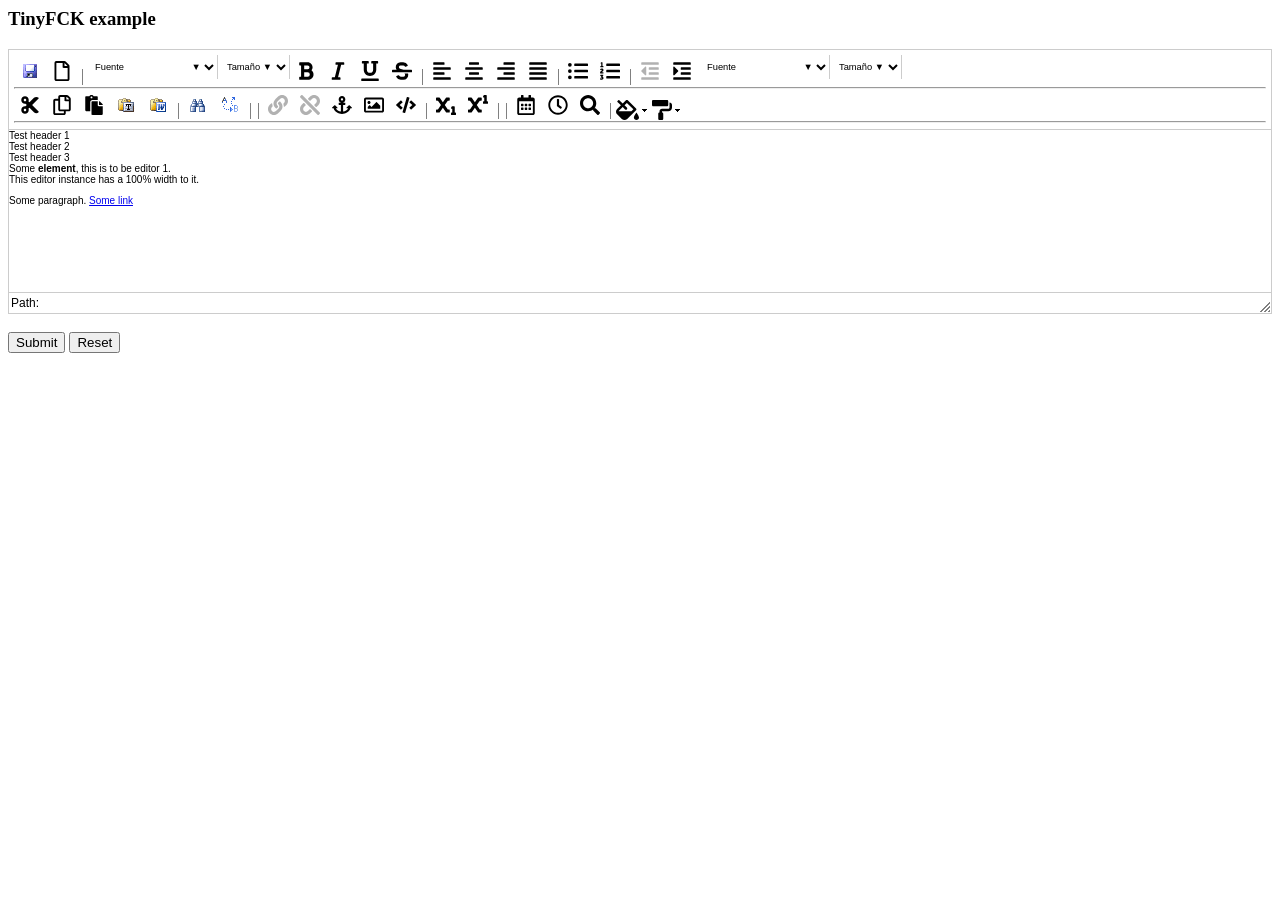
<file: web/tinyfck/index.html>
<html xmlns="http://www.w3.org/1999/xhtml">
<head>
<title>TinyFCK example</title>
<!-- TinyMCE -->
<script language="javascript" type="text/javascript" src="tiny_mce.js"></script>
<script language="javascript" type="text/javascript">
	tinyMCE.init({
		mode : "textareas",
                theme: "advanced",
		plugins : "save,advlink,emotions,iespell,insertdatetime,preview,zoom,flash,searchreplace,print,paste,directionality,fullscreen,noneditable,contextmenu",
		theme_advanced_buttons1_add_before : "save,newdocument,separator",
		theme_advanced_buttons1_add : "fontselect,fontsizeselect",
		theme_advanced_buttons2_add : "separator,insertdate,inserttime,preview,zoom,separator,forecolor,backcolor,liststyle",
		theme_advanced_buttons2_add_before: "cut,copy,paste,pastetext,pasteword,separator,search,replace,separator",
		theme_advanced_buttons3_add_before : "separator",
		theme_advanced_buttons3_add : "emotions,iespell,flash,separator,print,separator,ltr,rtl,separator,fullscreen",
		theme_advanced_toolbar_location : "top",
		theme_advanced_toolbar_align : "left",
		theme_advanced_statusbar_location : "bottom",
		plugin_insertdate_dateFormat : "%Y-%m-%d",
		plugin_insertdate_timeFormat : "%H:%M:%S",
		extended_valid_elements : "hr[class|width|size|noshade]",
		file_browser_callback : "fileBrowserCallBack",
		paste_use_dialog : false,
		theme_advanced_resizing : true,
		theme_advanced_resize_horizontal : false,
		theme_advanced_link_targets : "_something=My somthing;_something2=My somthing2;_something3=My somthing3;",
		apply_source_formatting : true
	});

	function fileBrowserCallBack(field_name, url, type, win) {
		var connector = "../../filemanager/browser.html?Connector=connectors/php/connector.php";
		var enableAutoTypeSelection = true;

		var cType;
		tinyfck_field = field_name;
		tinyfck = win;

		switch (type) {
			case "image":
				cType = "Image";
				break;
			case "flash":
				cType = "Flash";
				break;
			case "file":
				cType = "File";
				break;
		}

		if (enableAutoTypeSelection && cType) {
			connector += "&Type=" + cType;
		}

		window.open(connector, "tinyfck", "modal,width=600,height=400");
	}
</script>
<!-- /TinyMCE -->
</head>
<body>

<form method="post" action="http://tinymce.moxiecode.com/dump.php?example=true">
	<h3>TinyFCK example</h3>
	<textarea id="elm1" name="elm1" rows="15" cols="80" style="width: 100%">
	&lt;span class=&quot;example1&quot;&gt;Test header 1&lt;/span&gt;&lt;br /&gt;
	&lt;span class=&quot;example2&quot;&gt;Test header 2&lt;/span&gt;&lt;br /&gt;
	&lt;span class=&quot;example3&quot;&gt;Test header 3&lt;/span&gt;&lt;br /&gt;
	Some &lt;b&gt;element&lt;/b&gt;, this is to be editor 1. &lt;br /&gt; This editor instance has a 100% width to it.
	&lt;p&gt;Some paragraph. &lt;a href=&quot;http://www.sourceforge.net&quot;&gt;Some link&lt;/a&gt;&lt;/p&gt;
	</textarea>
	<br />
	<input type="submit" name="save" value="Submit" />
	<input type="reset" name="reset" value="Reset" />
</form>
</body>
</html>
</file>
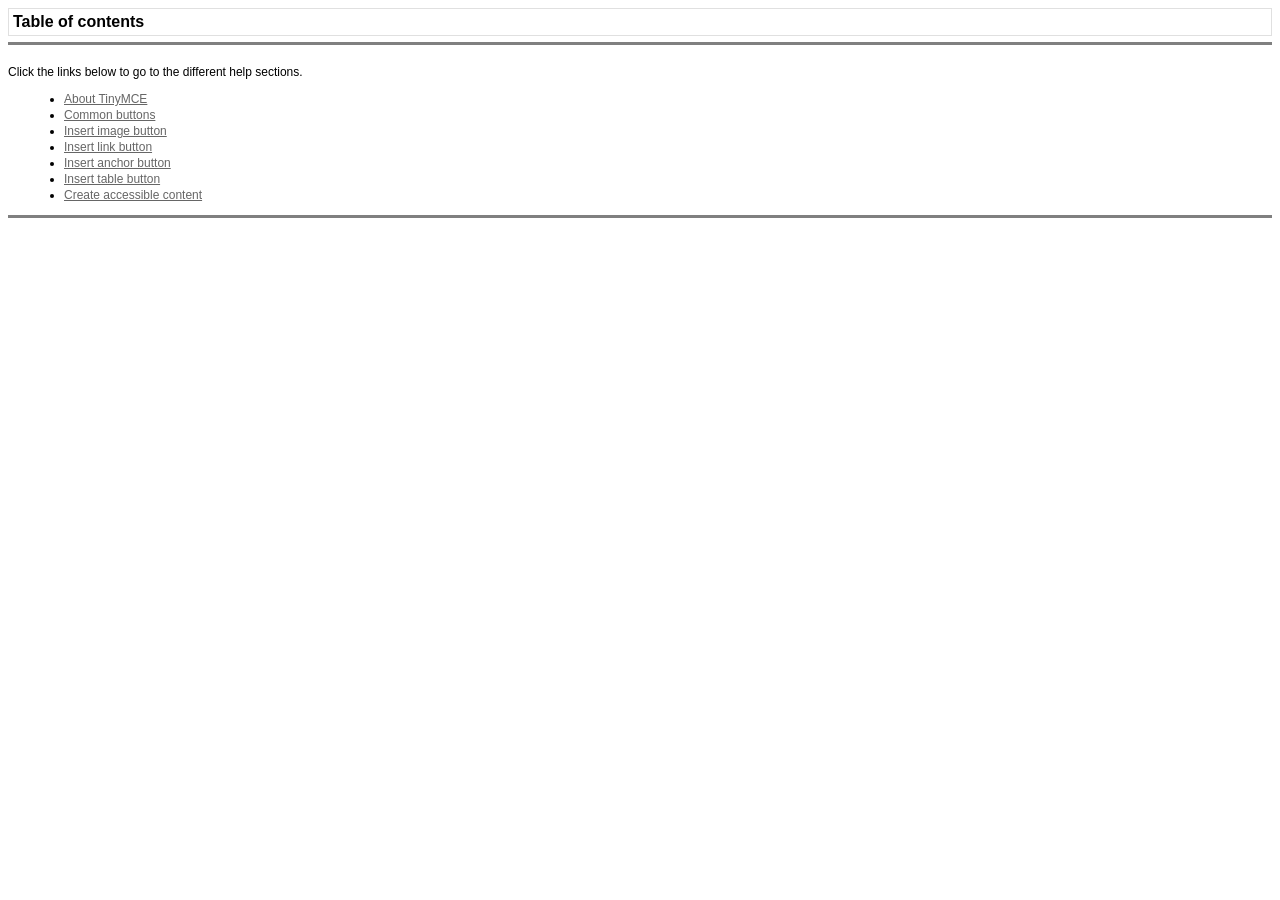
<file: web/tinyfck/themes/advanced/docs/en/index.htm>
<html xmlns="http://www.w3.org/1999/xhtml">
<HEAD>
<TITLE>Help Index</TITLE>
<link href="style.css" rel="stylesheet" type="text/css">
</HEAD>
<BODY onload="window.focus();">
<table width="100%" border="0" cellpadding="1" cellspacing="3" class="pageheader">
  <tr> 
    <td><span class="title">Table of contents</span></td>
    <td align="right">&nbsp;</td>
  </tr>
</table>
<hr noshade>
<br>
Click the links below to go to the different help sections. 
<ul class="toc_ul">
  <li class="toc_li"><a href="about.htm">About TinyMCE</a></li>
  <li class="toc_li"><a href="common_buttons.htm">Common buttons</a></li>
  <li class="toc_li"><a href="insert_image_button.htm">Insert image button</a></li>
  <li class="toc_li"><a href="insert_link_button.htm">Insert link button</a></li>
  <li class="toc_li"><a href="insert_anchor_button.htm">Insert anchor button</a></li>
  <li class="toc_li"><a href="insert_table_button.htm">Insert table button</a></li>
 <li class="toc_li"><a href="create_accessible_content.htm">Create accessible content</a></li>
</ul>
<hr noshade>
</BODY>
</HTML>
</file>
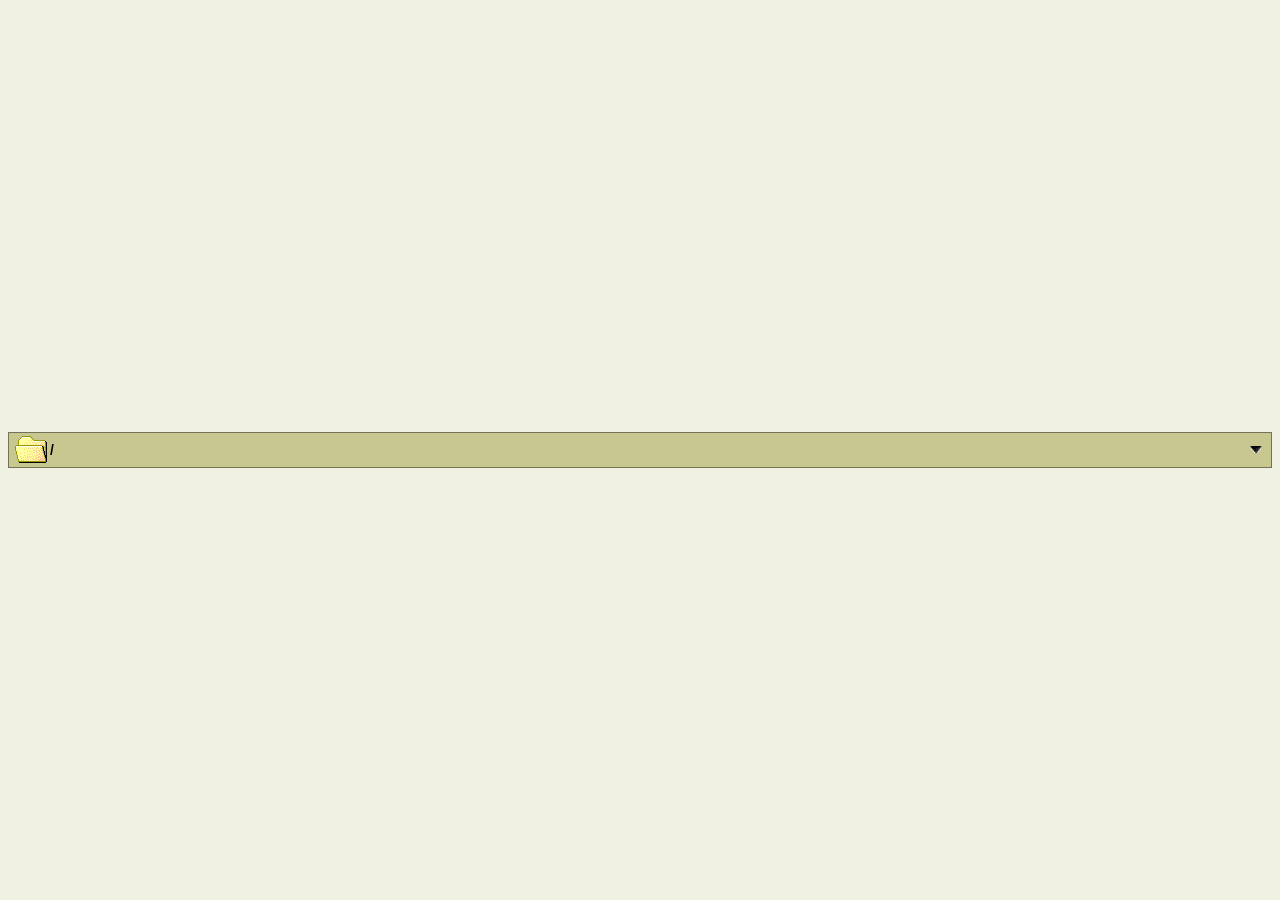
<file: web/tinyfck/filemanager/frmactualfolder.html>
<!--
 * FCKeditor - The text editor for internet
 * Copyright (C) 2003-2005 Frederico Caldeira Knabben
 * 
 * Licensed under the terms of the GNU Lesser General Public License:
 * 		http://www.opensource.org/licenses/lgpl-license.php
 * 
 * For further information visit:
 * 		http://www.fckeditor.net/
 * 
 * "Support Open Source software. What about a donation today?"
 * 
 * File Name: frmactualfolder.html
 * 	This page shows the actual folder path.
 * 
 * File Authors:
 * 		Frederico Caldeira Knabben (fredck@fckeditor.net)
-->
<!DOCTYPE HTML PUBLIC "-//W3C//DTD HTML 4.0 Transitional//EN">
<html>
    <head>
        <link href="browser.css" type="text/css" rel="stylesheet">
        <script type="text/javascript">

            function OnResize()
            {
                divName.style.width = "1px";
                divName.style.width = tdName.offsetWidth + "px";
            }

            function SetCurrentFolder(resourceType, folderPath)
            {
                document.getElementById('tdName').innerHTML = folderPath;
            }

            window.onload = function ()
            {
                window.top.IsLoadedActualFolder = true;
            }

        </script>
    </head>
    <body bottomMargin="0" topMargin="0">
        <table height="100%" cellSpacing="0" cellPadding="0" width="100%" border="0">
            <tr>
                <td>
                    <button style="WIDTH: 100%" type="button">
                        <table cellSpacing="0" cellPadding="0" width="100%" border="0">
                            <tr>
                                <td><img height="32" alt="" src="images/FolderOpened32.gif" width="32"></td>
                                <td>&nbsp;</td>
                                <td id="tdName" width="100%" nowrap class="ActualFolder">/</td>
                                <td>&nbsp;</td>
                                <td><img height="8" src="images/ButtonArrow.gif" width="12"></td>
                                <td>&nbsp;</td>
                            </tr>
                        </table>
                    </button>
                </td>
            </tr>
        </table>
    </body>
</html>
</file>
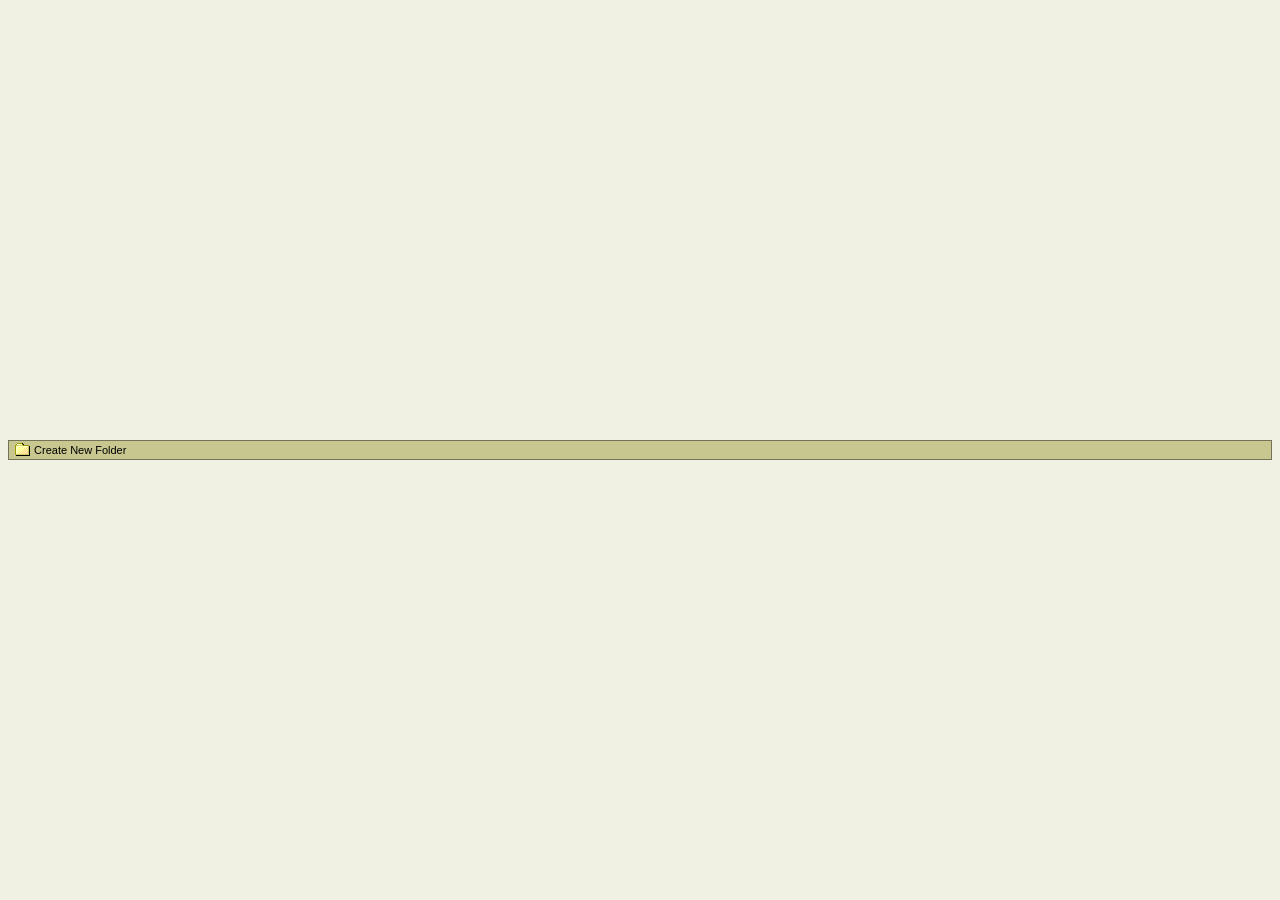
<file: web/tinyfck/filemanager/frmcreatefolder.html>
<!--
 * FCKeditor - The text editor for internet
 * Copyright (C) 2003-2005 Frederico Caldeira Knabben
 * 
 * Licensed under the terms of the GNU Lesser General Public License:
 * 		http://www.opensource.org/licenses/lgpl-license.php
 * 
 * For further information visit:
 * 		http://www.fckeditor.net/
 * 
 * "Support Open Source software. What about a donation today?"
 * 
 * File Name: frmcreatefolder.html
 * 	Page used to create new folders in the current folder.
 * 
 * File Authors:
 * 		Frederico Caldeira Knabben (fredck@fckeditor.net)
-->
<!DOCTYPE HTML PUBLIC "-//W3C//DTD HTML 4.0 Transitional//EN">
<html>
	<head>
		<meta http-equiv="Content-Type" content="text/html; charset=utf-8">
		<link href="browser.css" type="text/css" rel="stylesheet">
		<script type="text/javascript" src="js/common.js"></script>
		<script language="javascript">

function SetCurrentFolder( resourceType, folderPath )
{
	oConnector.ResourceType = resourceType ;
	oConnector.CurrentFolder = folderPath
}

function CreateFolder()
{
	var sFolderName ;
	
	while ( true ) 
	{
		sFolderName = prompt( 'Type the name of the new folder:', '' ) ;
	
		if ( sFolderName == null )
			return ;
		else if ( sFolderName.length == 0 )
			alert( 'Please type the folder name' ) ;
		else
			break ;
	}
	
	oConnector.SendCommand( 'CreateFolder', 'NewFolderName=' + escape( sFolderName) , CreateFolderCallBack ) ;
}

function CreateFolderCallBack( fckXml )
{
	if ( oConnector.CheckError( fckXml ) == 0 )
		window.parent.frames['frmResourcesList'].Refresh() ;
	
	/*
	// Get the current folder path.
	var oNode = fckXml.SelectSingleNode( 'Connector/Error' ) ;
	var iErrorNumber = parseInt( oNode.attributes.getNamedItem('number').value ) ;
	
	switch ( iErrorNumber )
	{
		case 0 :
			window.parent.frames['frmResourcesList'].Refresh() ;
			break ;
		case 101 :
			alert( 'Folder already exists' ) ;
			break ;
		case 102 :
			alert( 'Invalid folder name' ) ;
			break ;
		case 103 :
			alert( 'You have no permissions to create the folder' ) ;
			break ;
		case 110 :
			alert( 'Unknown error creating folder' ) ;
			break ;
		default :
			alert( 'Error creating folder. Error number: ' + iErrorNumber ) ;
			break ;
	}
	*/
}

window.onload = function()
{
	window.top.IsLoadedCreateFolder = true ;
}
		</script>
	</head>
	<body bottomMargin="0" topMargin="0">
		<table height="100%" cellSpacing="0" cellPadding="0" width="100%" border="0">
			<tr>
				<td>
					<button type="button" style="WIDTH: 100%" onclick="CreateFolder();">
						<table cellSpacing="0" cellPadding="0" border="0">
							<tr>
								<td><img height="16" alt="" src="images/Folder.gif" width="16"></td>
								<td>&nbsp;</td>
								<td nowrap>Create New Folder</td>
							</tr>
						</table>
					</button>
				</td>
			</tr>
		</table>
	</body>
</html>
</file>
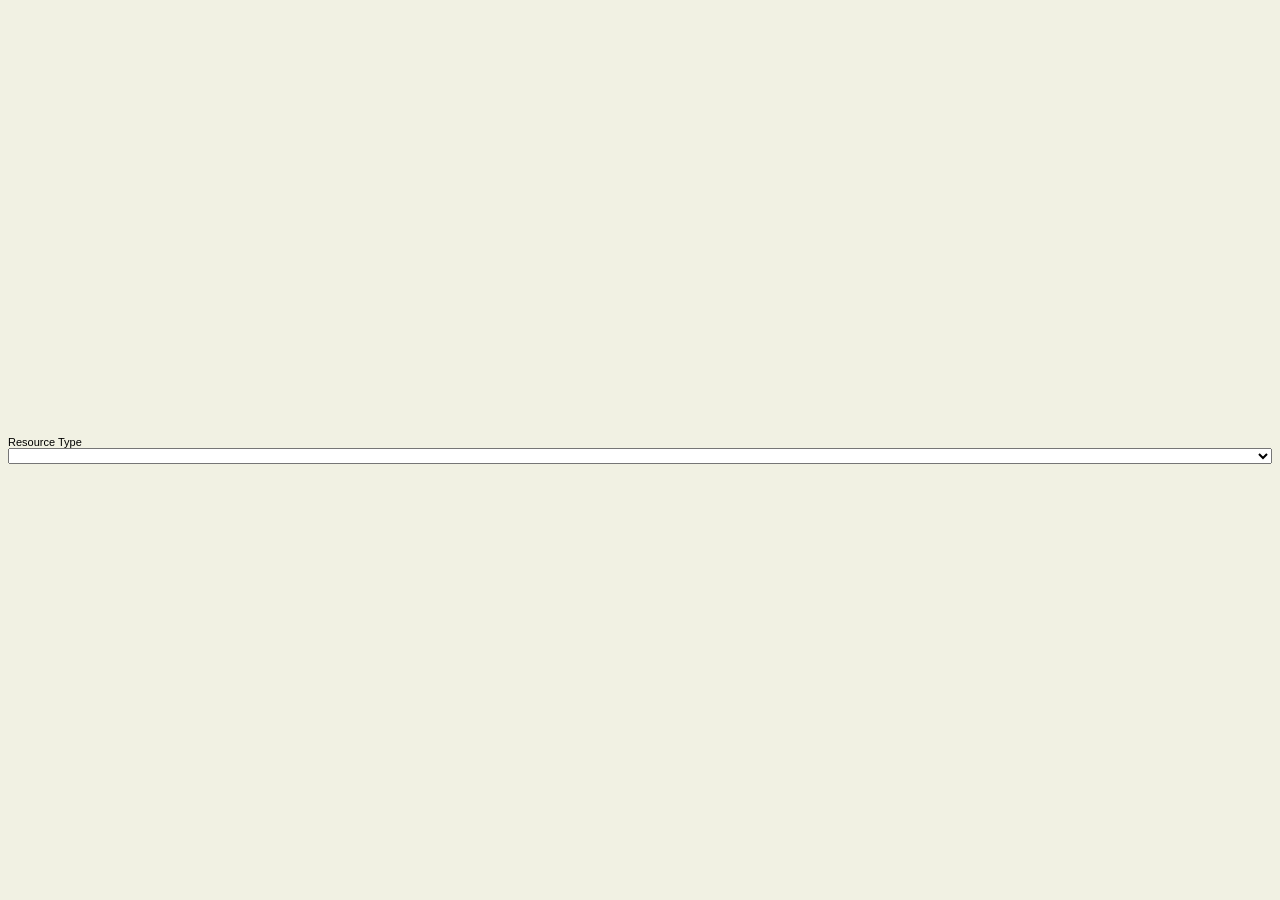
<file: web/tinyfck/filemanager/frmresourcetype.html>
<!--
 * FCKeditor - The text editor for internet
 * Copyright (C) 2003-2005 Frederico Caldeira Knabben
 * 
 * Licensed under the terms of the GNU Lesser General Public License:
 * 		http://www.opensource.org/licenses/lgpl-license.php
 * 
 * For further information visit:
 * 		http://www.fckeditor.net/
 * 
 * "Support Open Source software. What about a donation today?"
 * 
 * File Name: frmresourcetype.html
 * 	This page shows the list of available resource types.
 * 
 * File Authors:
 * 		Frederico Caldeira Knabben (fredck@fckeditor.net)
-->
<!DOCTYPE HTML PUBLIC "-//W3C//DTD HTML 4.0 Transitional//EN">
<html>
	<head>
		<meta http-equiv="Content-Type" content="text/html; charset=utf-8">
		<link href="browser.css" type="text/css" rel="stylesheet">
		<script type="text/javascript" src="js/common.js"></script>
		<script language="javascript">

function SetResourceType( type )
{
	window.parent.frames["frmFolders"].SetResourceType( type ) ;
}

var aTypes = [
	['File','File'],
	['Image','Image'],
	['Flash','Flash'],
	['Media','Media']
] ;

window.onload = function()
{
	for ( var i = 0 ; i < aTypes.length ; i++ )
	{
		if ( oConnector.ShowAllTypes || aTypes[i][0] == oConnector.ResourceType )
			AddSelectOption( document.getElementById('cmbType'), aTypes[i][1], aTypes[i][0] ) ;
	}
}

		</script>
	</head>
	<body bottomMargin="0" topMargin="0">
		<table height="100%" cellSpacing="0" cellPadding="0" width="100%" border="0">
			<tr>
				<td nowrap>
					Resource Type<BR>
					<select id="cmbType" style="WIDTH: 100%" onchange="SetResourceType(this.value);">
					</select>
				</td>
			</tr>
		</table>
	</body>
</html>
</file>
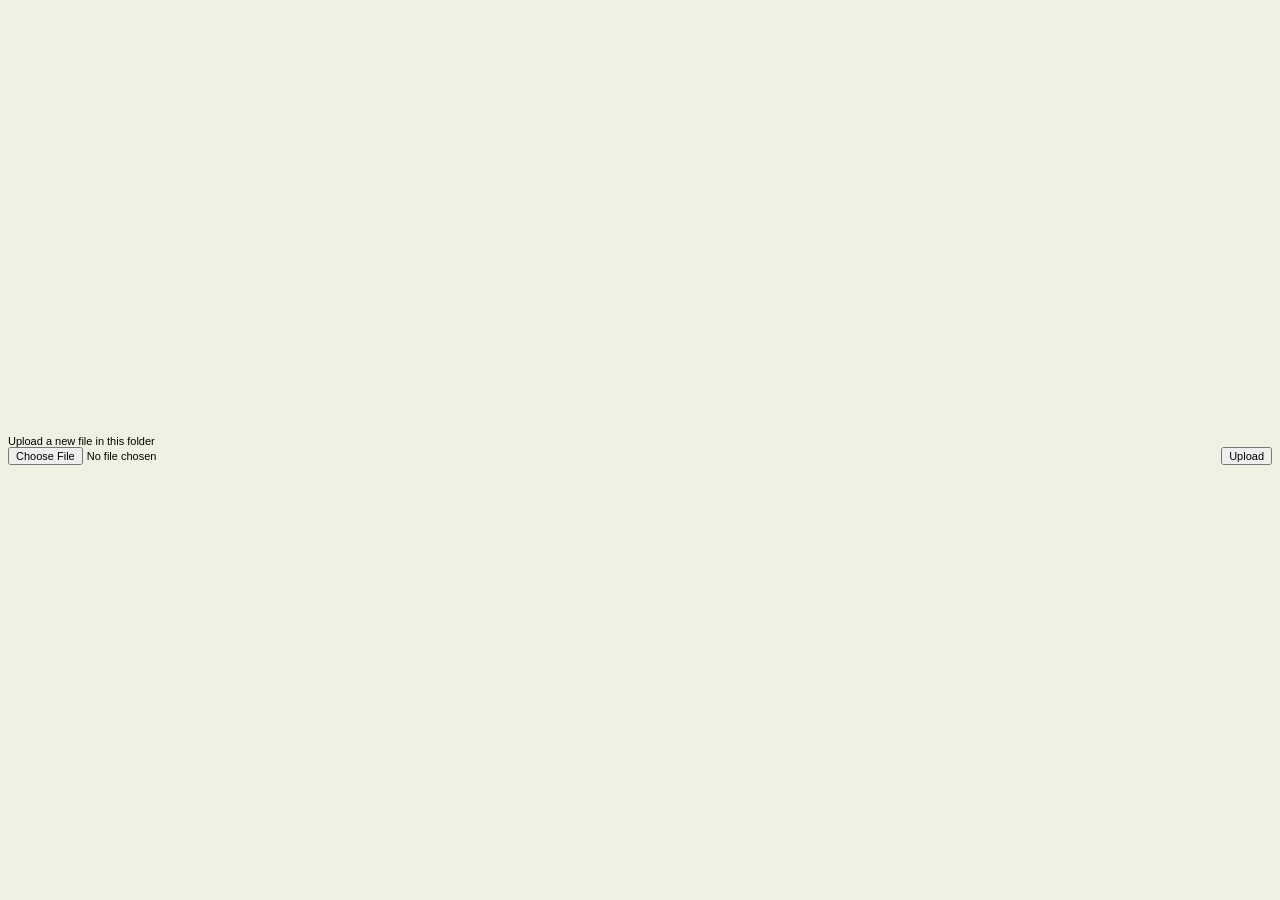
<file: web/tinyfck/filemanager/frmupload.html>
<!--
 * FCKeditor - The text editor for internet
 * Copyright (C) 2003-2005 Frederico Caldeira Knabben
 * 
 * Licensed under the terms of the GNU Lesser General Public License:
 * 		http://www.opensource.org/licenses/lgpl-license.php
 * 
 * For further information visit:
 * 		http://www.fckeditor.net/
 * 
 * "Support Open Source software. What about a donation today?"
 * 
 * File Name: frmupload.html
 * 	Page used to upload new files in the current folder.
 * 
 * File Authors:
 * 		Frederico Caldeira Knabben (fredck@fckeditor.net)
-->
<!DOCTYPE HTML PUBLIC "-//W3C//DTD HTML 4.0 Transitional//EN">
<html>
	<head>
		<link href="browser.css" type="text/css" rel="stylesheet" />
		<script type="text/javascript" src="js/common.js"></script>
		<script language="javascript">

function SetCurrentFolder( resourceType, folderPath )
{
	var sUrl = oConnector.ConnectorUrl +'Command=FileUpload' ;
	sUrl += '&Type=' + resourceType ;
	sUrl += '&CurrentFolder=' + folderPath ;
	
	document.getElementById('frmUpload').action = sUrl ;
}

function OnSubmit()
{
	if ( document.getElementById('NewFile').value.length == 0 )
	{
		alert( 'Please select a file from your computer' ) ;
		return false ;
	}

	// Set the interface elements.
	document.getElementById('eUploadMessage').innerHTML = 'Upload a new file in this folder (Upload in progress, please wait...)' ;
	document.getElementById('btnUpload').disabled = true ;
	
	return true ;
}

function OnUploadCompleted( errorNumber, data )
{
	// Reset the Upload Worker Frame.
	window.parent.frames['frmUploadWorker'].location = '../../../fckblank.html' ;
	
	// Reset the upload form (On IE we must do a little trick to avout problems).
	if ( document.all )
		document.getElementById('NewFile').outerHTML = '<input id="NewFile" name="NewFile" style="WIDTH: 100%" type="file">' ;
	else
		document.getElementById('frmUpload').reset() ;
	
	// Reset the interface elements.
	document.getElementById('eUploadMessage').innerHTML = 'Upload a new file in this folder' ;
	document.getElementById('btnUpload').disabled = false ;
	
	switch ( errorNumber )
	{
		case 0 :
			window.parent.frames['frmResourcesList'].Refresh() ;
			break ;
		case 1 :	// Custom error.
			alert( data ) ;
			break ;
		case 201 :
			window.parent.frames['frmResourcesList'].Refresh() ;
			alert( 'A file with the same name is already available. The uploaded file has been renamed to "' + data + '"' ) ;
			break ;
		case 202 :
			alert( 'Invalid file' ) ;
			break ;
		default :
			alert( 'Error on file upload. Error number: ' + errorNumber ) ;
			break ;
	}
}

window.onload = function()
{
	window.top.IsLoadedUpload = true ;
}
		</script>
	</head>
	<body bottomMargin="0" topMargin="0">
		<form id="frmUpload" action="" target="frmUploadWorker" method="post" enctype="multipart/form-data" onsubmit="return OnSubmit();">
			<table height="100%" cellSpacing="0" cellPadding="0" width="100%" border="0">
				<tr>
					<td nowrap>
						<span id="eUploadMessage">Upload a new file in this folder</span><br>
						<table cellSpacing="0" cellPadding="0" width="100%" border="0">
							<tr>
								<td width="100%"><input id="NewFile" name="NewFile" style="WIDTH: 100%" type="file"></td>
								<td nowrap>&nbsp;<input id="btnUpload" type="submit" value="Upload"></td>
							</tr>
						</table>
					</td>
				</tr>
			</table>
		</form>
	</body>
</html>
</file>
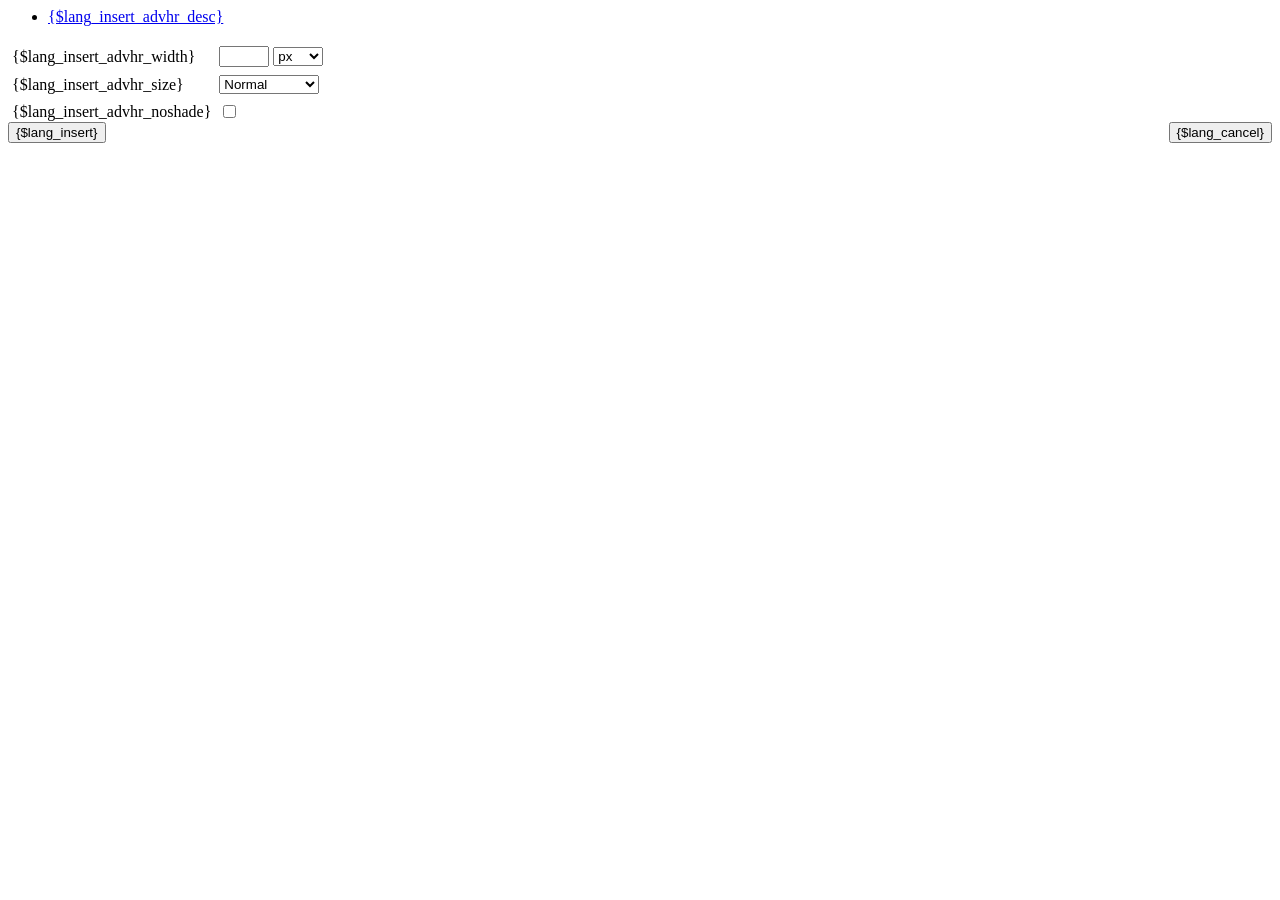
<file: web/tinyfck/plugins/advhr/rule.htm>
<html xmlns="http://www.w3.org/1999/xhtml">
<head>
	<title>{$lang_insert_advhr_desc}</title>
	<script language="javascript" type="text/javascript" src="../../tiny_mce_popup.js"></script>
	<script language="javascript" type="text/javascript" src="jscripts/rule.js"></script>
	<script language="javascript" type="text/javascript" src="../../utils/mctabs.js"></script>
	<link href="css/advhr.css" rel="stylesheet" type="text/css" />
	<base target="_self" />
</head>
<body onload="tinyMCEPopup.executeOnLoad('init();');">
<form onsubmit="insertHR();return false;" action="#">
	<div class="tabs">
		<ul>
			<li id="general_tab" class="current"><span><a href="javascript:mcTabs.displayTab('general_tab','general_panel');" onmousedown="return false;">{$lang_insert_advhr_desc}</a></span></li>
		</ul>
	</div>

	<div class="panel_wrapper">
		<div id="general_panel" class="panel current">
			<table border="0" cellpadding="4" cellspacing="0">
                    <tr>
                        <td><label for="width">{$lang_insert_advhr_width}</label></td>
                        <td nowrap="nowrap">
                            <input id="width" name="width" type="text" value="" />
                            <select name="width2" id="width2">
                                <option value="">px</option>
                                <option value="%">%</option>
                            </select>
                        </td>
                    </tr>
                    <tr>
                        <td><label for="size">{$lang_insert_advhr_size}</label></td>
                        <td><select id="size" name="size">
                            <option value="">Normal</option>
                            <option value="1">1</option>
                            <option value="2">2</option>
                            <option value="3">3</option>
                            <option value="4">4</option>
                            <option value="5">5</option>
                        </select></td>
                    </tr>
                    <tr>
                        <td><label for="noshade">{$lang_insert_advhr_noshade}</label></td>
                        <td><input type="checkbox" name="noshade" id="noshade" class="radio" /></td>
                    </tr>
            </table>
		</div>
	</div>

	<div class="mceActionPanel">
		<div style="float: left">
			<input type="button" id="insert" name="insert" value="{$lang_insert}" onclick="insertHR();" />
		</div>

		<div style="float: right">
			<input type="button" id="cancel" name="cancel" value="{$lang_cancel}" onclick="tinyMCEPopup.close();" />
		</div>
	</div>
</form>
</body>
</html>
</file>
<file: web/tinyfck/themes/advanced/docs/en/style.css>
body { background-color: #FFFFFF; }
body, td, .content { font-family: Verdana, Arial, helvetica, sans-serif; font-size: 12px; }
.title { font-family: Verdana, Arial, helvetica, sans-serif; font-size: 16px; font-weight: bold; }
.subtitle { font-size: 12px; font-weight: bold; }

.toc_ul, .toc_li { margin-left: 8px; line-height: 16px; }
.step_ol, .step_li { margin-left: 11px; line-height: 16px; }
img { border: #000000 solid 1px; }

a:visited { color: #666666; text-decoration: underline; }
a:active { color: #666666; text-decoration: underline; }
a:hover { color: #666666; text-decoration: underline; }
a { color: #666666; text-decoration: underline; }

.pageheader { border: #E0E0E0 solid 1px; }
.pagefooter { border: #E0E0E0 solid 1px; }
.sample { background-color: #FFFFFF; border: #000000 solid 1px; }
.samplecontent { font-size: 10px; }

.code { background-color: #FFFFFF; border: #000000 solid 1px; }
.codecontent { font-size: 10px; }
.codecontent a:visited { color: #666666; text-decoration: none; font-weight: bold }
.codecontent a:active { color: #666666; text-decoration: none; font-weight: bold  }
.codecontent a:hover { color: #666666; text-decoration: none; font-weight: bold  }
.codecontent a { color: #666666; text-decoration: none; font-weight: bold  }

hr { height: 1px; }
</file>
<file: web/tinyfck/filemanager/browser.css>
/*
 * FCKeditor - The text editor for internet
 * Copyright (C) 2003-2005 Frederico Caldeira Knabben
 * 
 * Licensed under the terms of the GNU Lesser General Public License:
 * 		http://www.opensource.org/licenses/lgpl-license.php
 * 
 * For further information visit:
 * 		http://www.fckeditor.net/
 * 
 * "Support Open Source software. What about a donation today?"
 * 
 * File Name: browser.css
 * 	CSS styles used by all pages that compose the File Browser.
 * 
 * File Authors:
 * 		Frederico Caldeira Knabben (fredck@fckeditor.net)
 */

body
{
	background-color: #f1f1e3;
}

form
{
	margin: 0px 0px 0px 0px ;
	padding: 0px 0px 0px 0px ;
}

.Frame
{
	background-color: #f1f1e3;
	border-color: #f1f1e3;
	border-right: thin inset;
	border-top: thin inset;
	border-left: thin inset;
	border-bottom: thin inset;
}

body.FileArea
{

	background-color: #ffffff;
}

body, td, input, select
{
	font-size: 11px;
	font-family: 'Microsoft Sans Serif' , Arial, Helvetica, Verdana;
}

.ActualFolder
{
	font-weight: bold;
	font-size: 14px;
}

.PopupButtons
{
	border-top: #d5d59d 1px solid;
	background-color: #e3e3c7;
	padding: 7px 10px 7px 10px;
}

.Button, button
{
	border-right: #737357 1px solid;
	border-top: #737357 1px solid;
	border-left: #737357 1px solid;
	color: #3b3b1f;
	border-bottom: #737357 1px solid;
	background-color: #c7c78f;
}

.FolderListCurrentFolder img
{
	background-image: url(images/FolderOpened.gif);
}

.FolderListFolder img
{
	background-image: url(images/Folder.gif);
}
</file>
<file: web/tinyfck/plugins/advhr/css/advhr.css>
input.radio {
	border: 1px none #000000;
	background-color: transparent;
	vertical-align: middle;
}

.panel_wrapper div.current {
	height: 80px;
}

#width {
	width: 50px;
	vertical-align: middle;
}

#width2 {
	width: 50px;
	vertical-align: middle;
}

#size {
	width: 100px;
}
</file>
